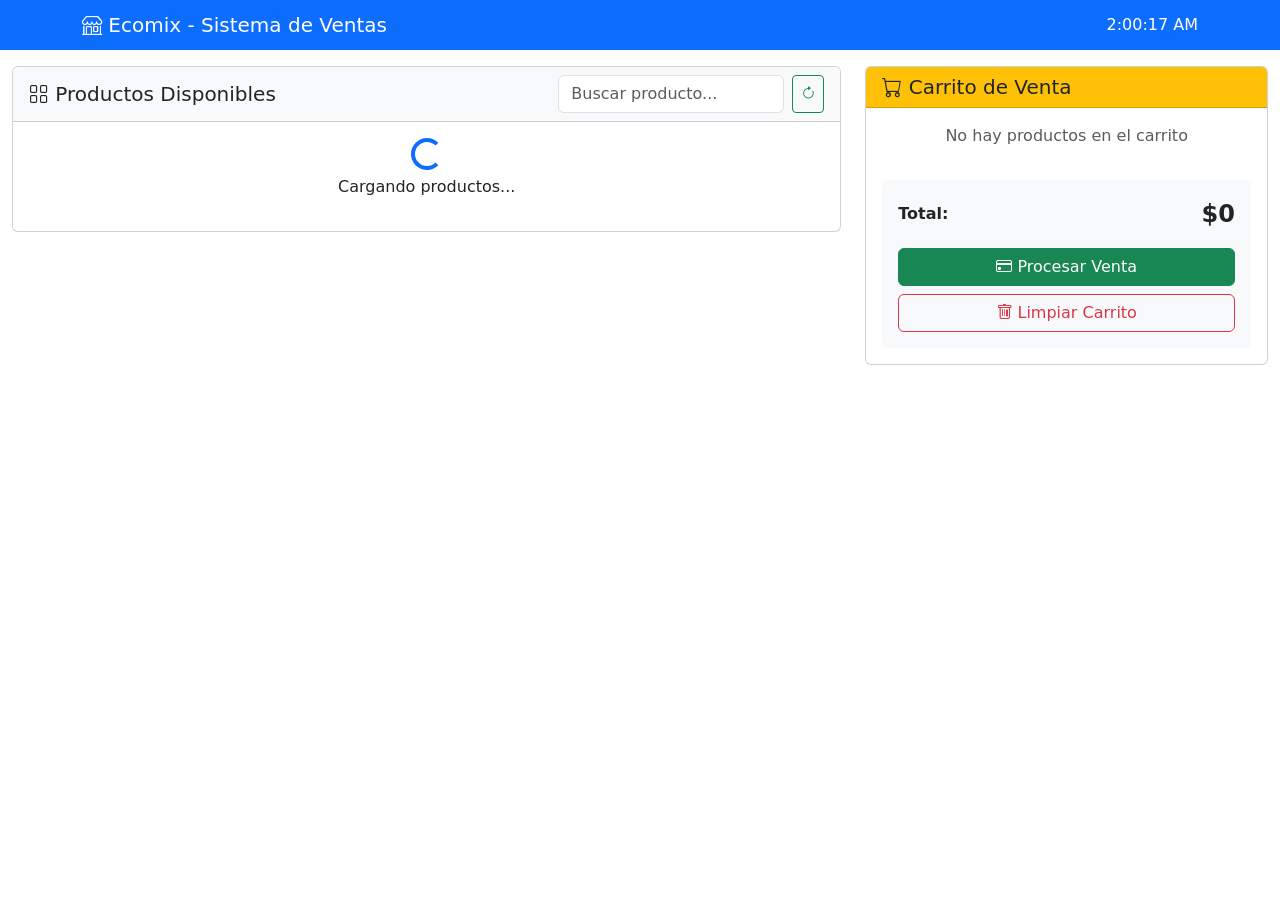
<file: frontend/index.html>
<!DOCTYPE html>
<html lang="es">
<head>
    <meta charset="UTF-8">
    <meta name="viewport" content="width=device-width, initial-scale=1.0">
    <title>Ecomix - Sistema de Ventas</title>
    <link href="https://cdn.jsdelivr.net/npm/bootstrap@5.3.0/dist/css/bootstrap.min.css" rel="stylesheet">
    <link rel="stylesheet" href="https://cdn.jsdelivr.net/npm/bootstrap-icons@1.10.0/font/bootstrap-icons.css">
    <style>
        .producto-card { 
            cursor: pointer; 
            transition: all 0.3s; 
            height: 100%;
        }
        .producto-card:hover { 
            transform: translateY(-5px); 
            box-shadow: 0 5px 15px rgba(0,0,0,0.1);
        }
        .carrito-item {
            border-bottom: 1px solid #eee;
            padding: 10px 0;
        }
        .stock-bajo {
            color: #dc3545;
            font-weight: bold;
        }
    </style>
</head>
<body>
    <!-- Navbar -->
    <nav class="navbar navbar-dark bg-primary">
        <div class="container">
            <span class="navbar-brand mb-0 h1">
                <i class="bi bi-shop"></i> Ecomix - Sistema de Ventas
            </span>
            <div class="text-white">
                <span id="hora-actual"></span>
            </div>
        </div>
    </nav>

    <div class="container-fluid mt-3">
        <div class="row">
            <!-- Columna Productos -->
            <div class="col-md-8">
                <div class="card">
                    <div class="card-header bg-light d-flex justify-content-between align-items-center">
                        <h5 class="mb-0"><i class="bi bi-grid"></i> Productos Disponibles</h5>
                        <div class="d-flex">
                            <input type="text" class="form-control me-2" placeholder="Buscar producto..." id="buscador">
                            <button class="btn btn-outline-success btn-sm" onclick="cargarProductos()">
                                <i class="bi bi-arrow-clockwise"></i>
                            </button>
                        </div>
                    </div>
                    <div class="card-body">
                        <div class="row" id="lista-productos">
                            <!-- Los productos cargan aquí dinámicamente -->
                            <div class="col-12 text-center">
                                <div class="spinner-border text-primary" role="status">
                                    <span class="visually-hidden">Cargando...</span>
                                </div>
                                <p>Cargando productos...</p>
                            </div>
                        </div>
                    </div>
                </div>
            </div>

            <!-- Columna Carrito -->
            <div class="col-md-4">
                <div class="card sticky-top" style="top: 20px;">
                    <div class="card-header bg-warning">
                        <h5 class="mb-0"><i class="bi bi-cart"></i> Carrito de Venta</h5>
                    </div>
                    <div class="card-body">
                        <div id="carrito-items" style="max-height: 400px; overflow-y: auto;">
                            <p class="text-muted text-center">No hay productos en el carrito</p>
                        </div>
                        <div class="mt-3 p-3 bg-light rounded">
                            <div class="d-flex justify-content-between align-items-center">
                                <strong>Total:</strong>
                                <strong class="fs-4">$<span id="total-carrito">0</span></strong>
                            </div>
                            <button class="btn btn-success w-100 mt-3" onclick="procesarVenta()">
                                <i class="bi bi-credit-card"></i> Procesar Venta
                            </button>
                            <button class="btn btn-outline-danger w-100 mt-2" onclick="limpiarCarrito()">
                                <i class="bi bi-trash"></i> Limpiar Carrito
                            </button>
                        </div>
                    </div>
                </div>
            </div>
        </div>
    </div>

    <!-- Alertas -->
    <div id="alert-container" style="position: fixed; top: 80px; right: 20px; z-index: 1000;"></div>

    <!-- Modal de Venta Exitosa -->
    <div class="modal fade" id="ventaModal" tabindex="-1">
        <div class="modal-dialog">
            <div class="modal-content">
                <div class="modal-header">
                    <h5 class="modal-title"> Venta Exitosa</h5>
                    <button type="button" class="btn-close" data-bs-dismiss="modal"></button>
                </div>
                <div class="modal-body">
                    <p id="venta-mensaje"></p>
                    <div id="venta-detalles"></div>
                </div>
                <div class="modal-footer">
                    <button type="button" class="btn btn-secondary" data-bs-dismiss="modal">Cerrar</button>
                    <button type="button" class="btn btn-primary" onclick="imprimirTicket()">Imprimir Ticket</button>
                </div>
            </div>
        </div>
    </div>

    <script src="https://cdn.jsdelivr.net/npm/bootstrap@5.3.0/dist/js/bootstrap.bundle.min.js"></script>
    <script src="app.js"></script>
</body>
</html>
</file>
